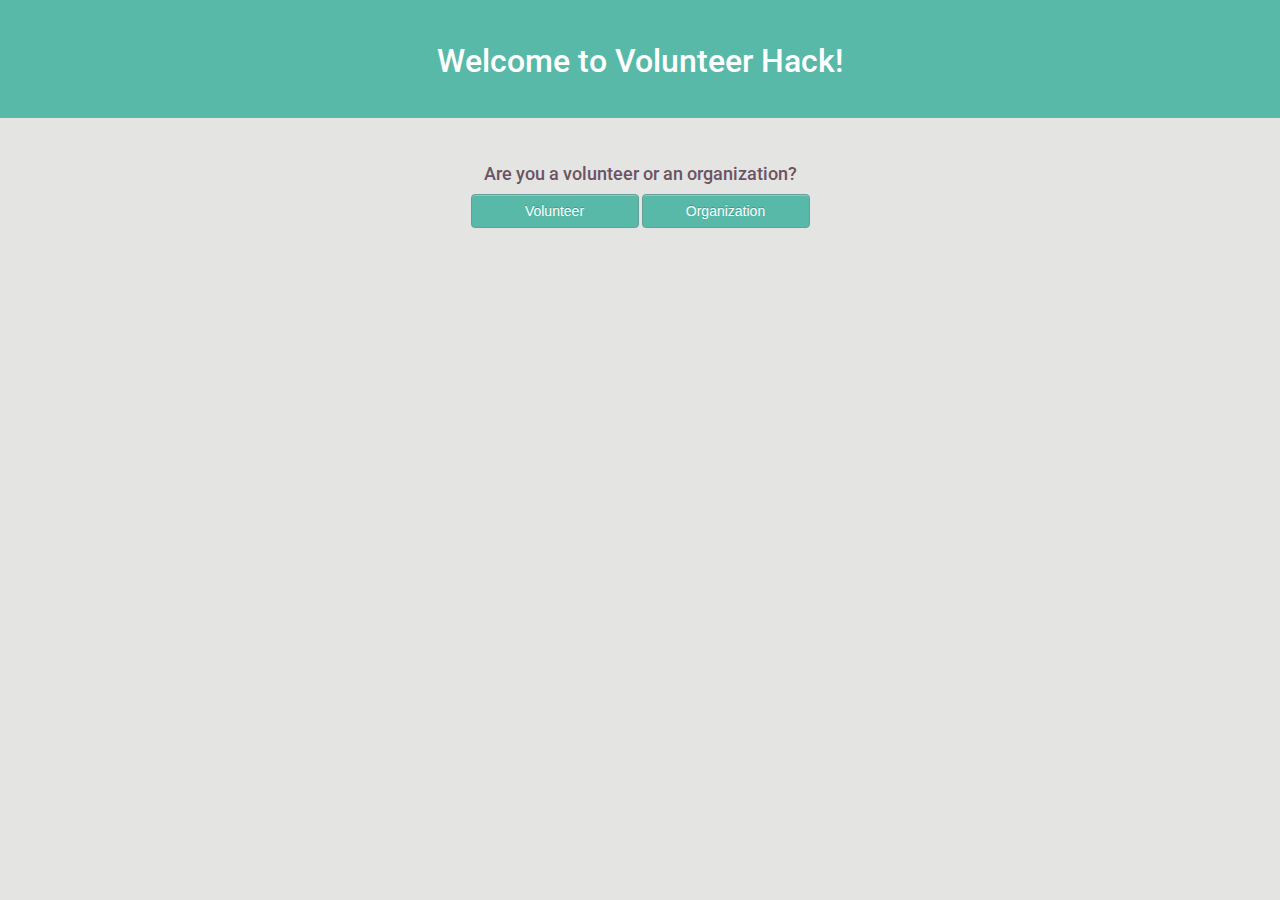
<file: index.html>
<!doctype html>
<head>
	<title>Volunteer Hack</title>
	<link rel="stylesheet" type="text/css" href="css/bootstrap.css"></link>
	<link rel="stylesheet" type="text/css" href="css/vh.css"></link>

</head>
<body>
	<header>
		<h1 class="text-center">Welcome to Volunteer Hack!</h1>

	</header>
	<section class='text-center'>
		<!--h1>Welcome to Volunteer Hack!</h1-->
		<h4>Are you a volunteer or an organization?</h4>
		<div>
			<a href="file:///Users/paul/Documents/sites/odca/volunteer-hack/volunteer.html"><button id="volunteer-button" class="btn btn-primary">Volunteer</button></a>
			<a href="file:///Users/paul/Documents/sites/odca/volunteer-hack/organization.html"><button id="organization-button" class="btn btn-primary">Organization</button></a>
		</div>
	</section>
</body>
</html>
</file>
<file: css/vh.css>
body {
	background-color: #E4E4E2;
}

header, nav.navbar {
/*	margin-bottom: 10em;
*/	background-color: #59b9a9;
	padding: 2em 0em 2em 0em;
}

.navbar-default ul.navbar-nav > li > a, div.navbar-header a.navbar-brand, h1 {
	color: #ffffff;
}


ul.navbar-nav {
	vertical-align: middle;
}

h4 {
	color: #6B5463;
}

button.choice {
	margin: 3em;
	padding-bottom: 1em;
}

button {
	width: 12em;
}

section {
	padding: 3em;
}

div.org-content {
	padding-top: 3em;
	text-align: center;
}

div input.org-input {
/*	width: 30em;
*/	text-align: center;
	margin-right: 3em;
	margin-top: 1em;
}

div.org-content button {
	margin-top: 2em;
}

footer {
	background-color: #59b9a9;
	padding: 1em 0em 1em 0em;
/*	position: absolute;
*/	bottom: 0px;
	width: 100%;
}
</file>
